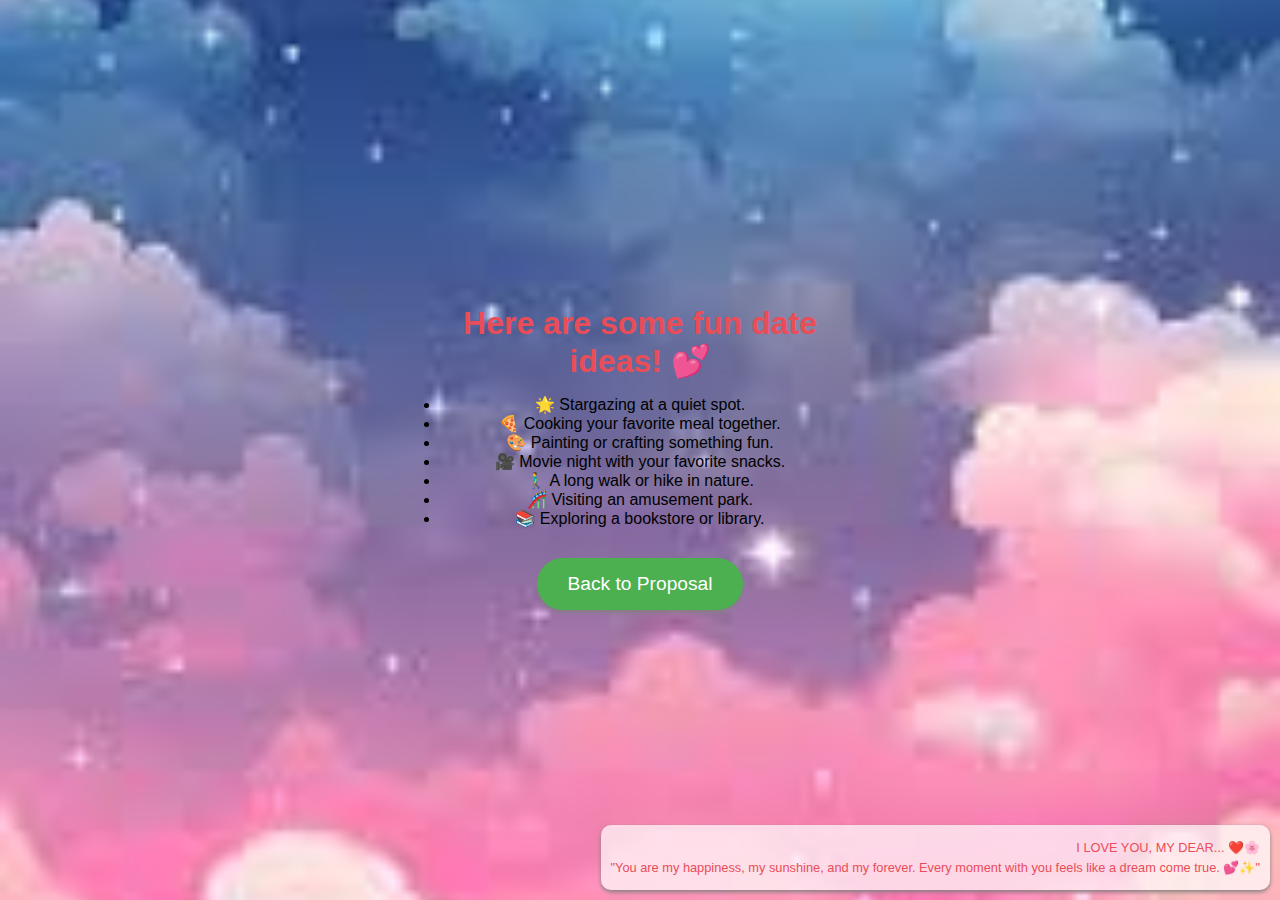
<file: date-ideas.html>
<!DOCTYPE html>
<html lang="en">
<head>
    <meta charset="UTF-8">
    <meta name="viewport" content="width=device-width, initial-scale=1.0">
    <title>Fun Date Ideas</title>
    <style>
    <!DOCTYPE html>
<html lang="en">
<head>
    <meta charset="UTF-8">
    <meta name="viewport" content="width=device-width, initial-scale=1.0">
    <title>Fun Date Ideas</title>
    <style>
        body.love-background {
    background-image: url('[data-uri]'); /* Replace with your image file name */
    background-size: cover; /* Ensures the image covers the entire background */
    background-position: center; /* Centers the image */
    background-repeat: no-repeat; /* Prevents the image from repeating */
 
    </style>
    <body class="love-background">
        </body>
    <link rel="stylesheet" href="style.css"/>
</head>
<body>
   
    </style>
    <link rel="stylesheet" href="style.css"/>
</head>
<body>
    <div class="wrapper">
        <h2>Here are some fun date ideas! 💕</h2>
        <ul>
            <li>🌟 Stargazing at a quiet spot.</li>
            <li>🍕 Cooking your favorite meal together.</li>
            <li>🎨 Painting or crafting something fun.</li>
            <li>🎥 Movie night with your favorite snacks.</li>
            <li>🚶‍♂️ A long walk or hike in nature.</li>
            <li>🎢 Visiting an amusement park.</li>
            <li>📚 Exploring a bookstore or library.</li>
        </ul>
        <a href="index.html" class="redirect-btn">Back to Proposal</a>
    </div>


        <div class="love-message">
        <p>I LOVE YOU, MY DEAR... ❤️🌸</p>
        <p>"You are my happiness, my sunshine, and my forever. Every moment with you feels like a dream come true. 💕✨"</p>
    </div>
    </script>
</body>
</html>
</file>
<file: style.css>
body.love-background {
    background-image: url('[data-uri]'); /* Replace with your image file name */
    background-size: cover; /* Ensures the image covers the entire background */
    background-position: center; /* Centers the image */
    background-repeat: no-repeat; /* Prevents the image from repeating */
    height: 100vh; /* Ensures the body takes up the full viewport height */
    margin: 0; /* Removes any default margin */
    font-family: Arial, sans-serif; /* Optional: Set a font for better aesthetics */
}

* {
    margin: 0;
    padding: 0;
    box-sizing: border-box;
}

body {
    display: flex;
    justify-content: center;
    align-items: center;
    min-height: 100vh;
    background: whitesmoke;
}

.wrapper {
    position: relative;
    width: 100%;
    max-width: 400px;
    text-align: center;
}

h2 {
    font-size: 2em;
    color: #e94d58;
    margin: 15px 0;
}

.gif {
    width: 100%;
    max-width: 300px;
}

.btn-group {
    margin-top: 50px;
    position: relative;
    height: 40px;
}

button {
    width: 150px;
    height: inherit;
    color: white;
    font-size: 1.2em;
    border-radius: 30px;
    outline: none;
    cursor: pointer;
    box-shadow: 0 2px 4px gray;
    border: 2px solid #e94d58;
}

button.yes-btn {
    background: #e94d58;
}

button.no-btn {
    background: white;
    color: #e94d58;
    position: absolute;
    left: 50%;
    transform: translateX(-50%);
}

.redirect-btn {
    display: inline-block;
    margin-top: 30px;
    padding: 15px 30px;
    font-size: 1.2em;
    color: white;
    background-color: #4caf50;
    border: none;
    border-radius: 30px;
    text-decoration: none;
    cursor: pointer;
    box-shadow: 0 2px 4px gray;
    transition: background-color 0.3s ease;
}

.redirect-btn:hover {
    background-color: #45a049;
}

.love-message {
    position: absolute;
    bottom: 10px;
    right: 10px;
    font-size: 0.8em;
    color: #e94d58;
    text-align: right;
    background: rgba(255, 255, 255, 0.7);
    padding: 10px;
    border-radius: 10px;
    box-shadow: 0 2px 4px gray;
}

.love-message p {
    margin: 5px 0;
}
</file>
